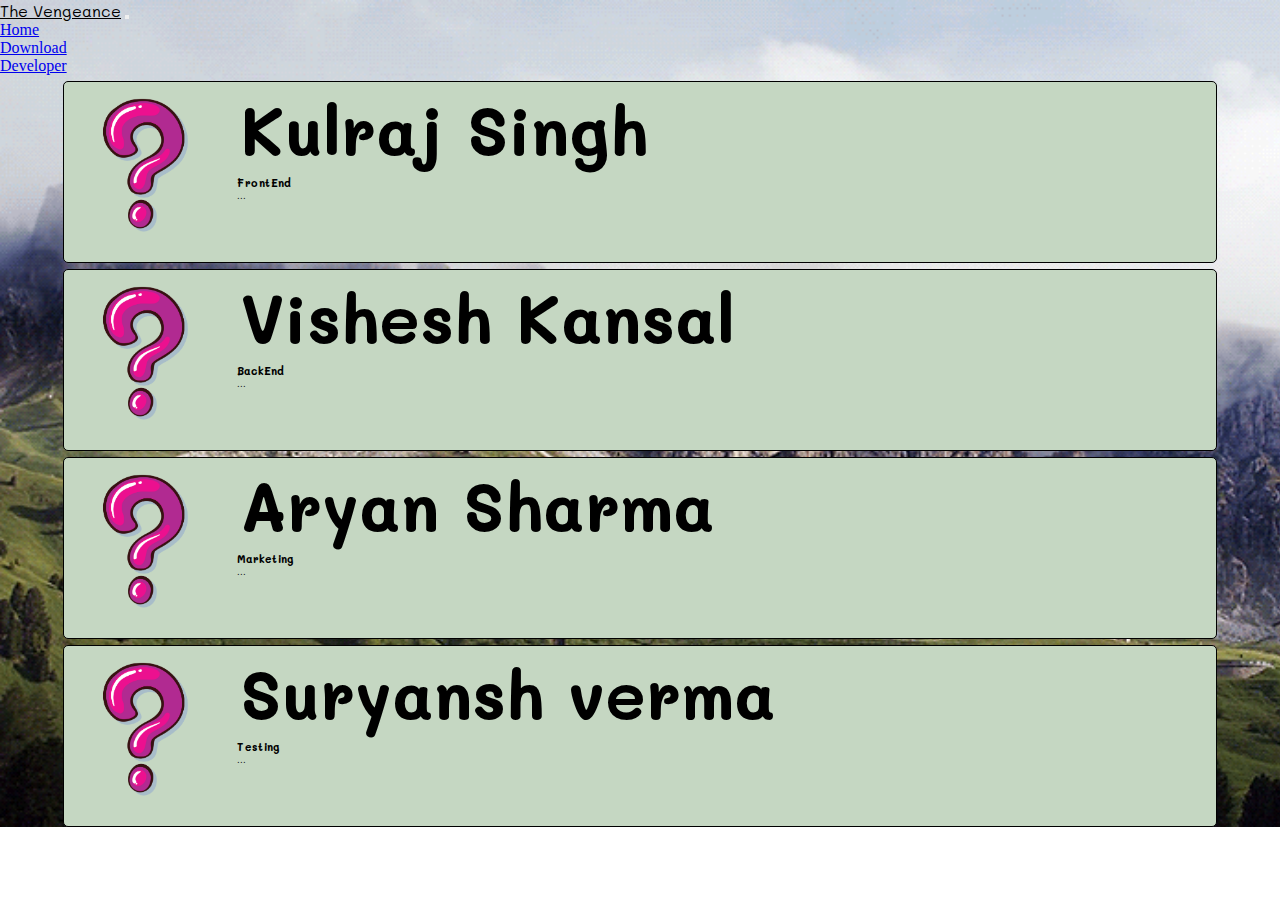
<file: about.html>
<!DOCTYPE html>
<html lang="en">
<head>
    <meta charset="UTF-8">
    <meta http-equiv="X-UA-Compatible" content="IE=edge">
    <meta name="viewport" content="width=device-width, initial-scale=1.0">
    <link href="https://cdn.jsdelivr.net/npm/bootstrap@5.2.0/dist/css/bootstrap.min.css" rel="stylesheet" integrity="sha384-gH2yIJqKdNHPEq0n4Mqa/HGKIhSkIHeL5AyhkYV8i59U5AR6csBvApHHNl/vI1Bx" crossorigin="anonymous">
    <link rel="preconnect" href="https://fonts.googleapis.com">
<link rel="preconnect" href="https://fonts.gstatic.com" crossorigin>
<link href="https://fonts.googleapis.com/css2?family=Mali:wght@300&family=Special+Elite&display=swap" rel="stylesheet">
    <link rel="stylesheet" href="style1.css">
    <title>The Vengeance|Developer</title>
</head>
<body>
    <nav class="navbar navbar-expand-lg bg-light">
        <div class="container-fluid">
          <a class="navbar-brand title" href="#">The Vengeance</a>
          <button class="navbar-toggler" type="button" data-bs-toggle="collapse" data-bs-target="#navbarNav" aria-controls="navbarNav" aria-expanded="false" aria-label="Toggle navigation">
            <span class="navbar-toggler-icon"></span>
          </button>
          <div class="collapse navbar-collapse" id="navbarNav">
            <ul class="navbar-nav">
              <li class="nav-item">
                <a class="nav-link" aria-current="page" href="home.html">Home</a>
              </li>
              <li class="nav-item">
                <a class="nav-link" href="index.html">Download</a>
              </li>
              <li class="nav-item">
                <a class="nav-link active" href="about.html">Developer</a>
              </li>
            </ul>
          </div>
        </div>
      </nav>
      <div></div>
      <div class="data">
        <div class="i"><img src="img/question.png" alt="Hello"></div>
        <div class="name"><h3>Kulraj Singh</h3>
          <h6>FrontEnd</h6>
          <p>...</p></div>
   </div>
      <div class="data">
           <div class="i"><img src="img/question.png" alt="Hello"></div>
           <div class="name"><h3>Vishesh Kansal</h3>
            <h6>BackEnd</h6>
          <p>...</p></div>
      </div>
      <div class="data">
        <div class="i"><img src="img/question.png" alt="Hello"></div>
        <div class="name"><h3>Aryan Sharma</h3>
          <h6>Marketing</h6>
          <p>...</p></div>
   </div>
   <div class="data">
    <div class="i"><img src="img/question.png" alt="Hello"></div>
    <div class="name"><h3>Suryansh verma</h3>
      <h6>Testing</h6>
      <p>...</p></div>
</div>
      <script src="https://cdn.jsdelivr.net/npm/bootstrap@5.2.0/dist/js/bootstrap.bundle.min.js" integrity="sha384-A3rJD856KowSb7dwlZdYEkO39Gagi7vIsF0jrRAoQmDKKtQBHUuLZ9AsSv4jD4Xa" crossorigin="anonymous"></script>
</body>
</html>
</file>
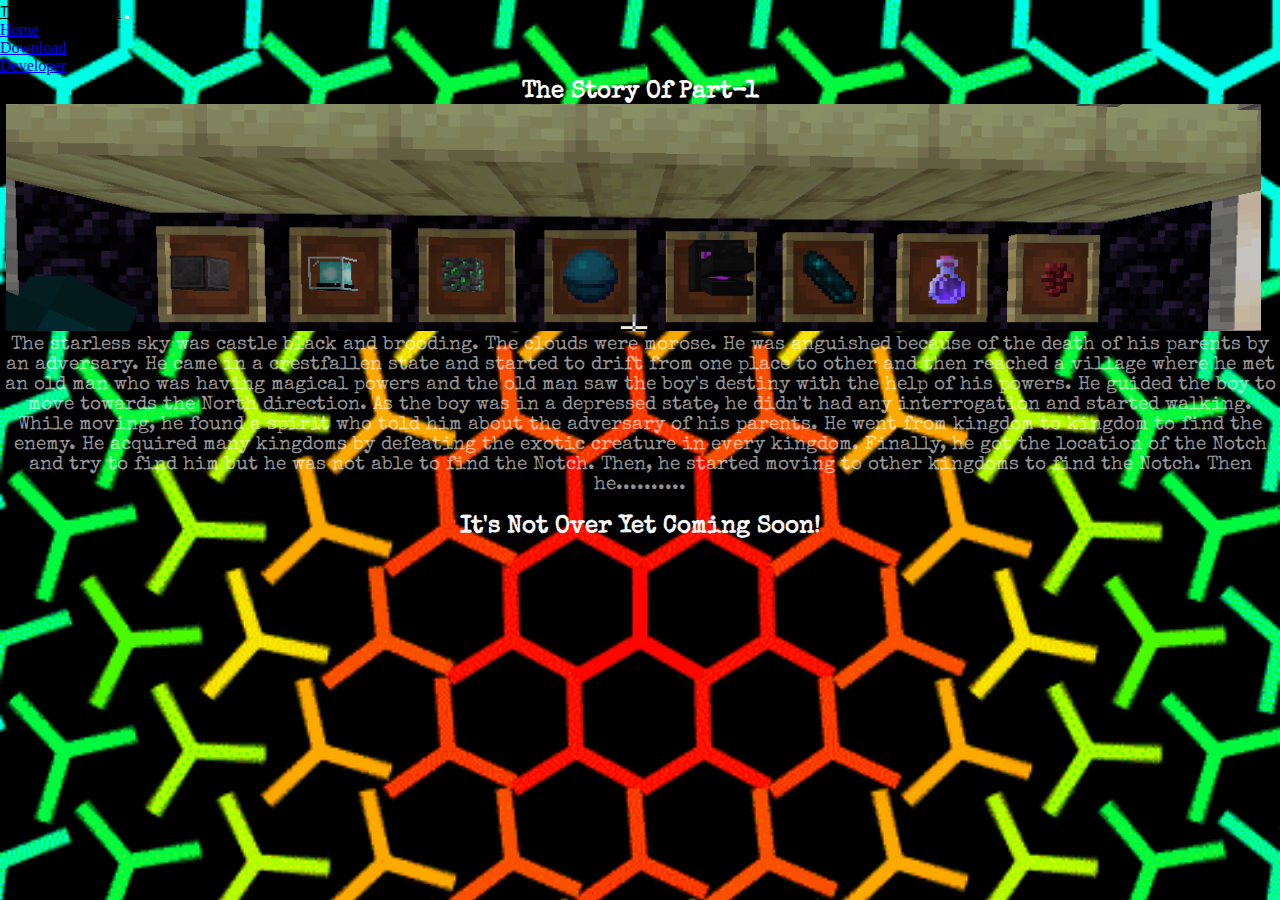
<file: home.html>
<!DOCTYPE html>
<html lang="en">
<head>
    <meta charset="UTF-8">
    <meta http-equiv="X-UA-Compatible" content="IE=edge">
    <meta name="viewport" content="width=device-width, initial-scale=1.0">
    <link href="https://cdn.jsdelivr.net/npm/bootstrap@5.2.0/dist/css/bootstrap.min.css" rel="stylesheet" integrity="sha384-gH2yIJqKdNHPEq0n4Mqa/HGKIhSkIHeL5AyhkYV8i59U5AR6csBvApHHNl/vI1Bx" crossorigin="anonymous">
    <link rel="preconnect" href="https://fonts.googleapis.com">
<link rel="preconnect" href="https://fonts.gstatic.com" crossorigin>
<link href="https://fonts.googleapis.com/css2?family=Mali:wght@300&family=Special+Elite&display=swap" rel="stylesheet">
    <link rel="stylesheet" href="style2.css">
    <title>The Vengeance|Home</title>
</head>
<body>
    <nav class="navbar navbar-expand-lg bg-light">
        <div class="container-fluid">
          <a class="navbar-brand title" href="#">The Vengeance</a>
          <button class="navbar-toggler" type="button" data-bs-toggle="collapse" data-bs-target="#navbarNav" aria-controls="navbarNav" aria-expanded="false" aria-label="Toggle navigation">
            <span class="navbar-toggler-icon"></span>
          </button>
          <div class="collapse navbar-collapse" id="navbarNav">
            <ul class="navbar-nav">
              <li class="nav-item">
                <a class="nav-link active" aria-current="page" href="home.html">Home</a>
              </li>
              <li class="nav-item">
                <a class="nav-link" href="index.html">Download</a>
              </li>
              <li class="nav-item">
                <a class="nav-link" href="about.html">Developer</a>
              </li>
            </ul>
          </div>
        </div>
      </nav>
      <h2>The Story Of Part-1</h2>
      <img src="img/Nine_Realms.png" alt="" style="width: 98vw; margin-left: .5vw;">
      <p style="text-align: center; font-size: larger;">The starless sky was castle black and brooding. The clouds were morose. He was anguished because of the death of his parents by an adversary. He came in a crestfallen state and started to drift from one place to other and then reached a village where he met an old man who was having magical powers and the old man saw the boy's destiny with the help of his powers. He guided the boy to move towards the North direction. As the boy was in a depressed state, he didn't had any interrogation and started walking. While moving, he found a spirit who told him about the adversary of his parents. He went from kingdom to kingdom to find the enemy. He acquired many kingdoms by defeating the exotic creature in every kingdom. Finally, he got the location of the Notch and try to find him but he was not able to find the Notch. Then, he started moving to other kingdoms to find the Notch. Then he..........</p>
      <h2 class="part2">It's Not Over Yet Coming Soon!</h2>
    <script src="https://cdn.jsdelivr.net/npm/bootstrap@5.2.0/dist/js/bootstrap.bundle.min.js" integrity="sha384-A3rJD856KowSb7dwlZdYEkO39Gagi7vIsF0jrRAoQmDKKtQBHUuLZ9AsSv4jD4Xa" crossorigin="anonymous"></script>
</body>
</html>
</file>
<file: style1.css>
*{
    margin: 0;
    padding: 0;
}

.navbar{
    border-radius: 4px;
}
body{
    background-image: url(img/background1.gif);
    background-repeat: no-repeat;
    background-size: cover;
}

h2{
    font-family: 'Special Elite', cursive;
    color: green ;
    text-align: center;
    margin-top: 5px;
}

.title{
    text-align: center;
    color: black;
    font-family: 'Mali', cursive;
}

h3{
    color: black;
    font-size: 7.5vh;
    margin: 3px;
}


.i{
    float: left;
}

img{
    height: 18vh;
    border-radius: 15px;
}

.name{
    width: 85%;
    float: right;
    font-family: 'Mali', cursive;
}

p{
    font-size: xx-small;
}

.data{
    margin-left: auto;
    margin-right: auto;
    margin-top: 6px;
    width: 90vw;
    height: 20vh;
    border: 0.2px solid black;
    border-radius: 5px;
    display: block;
    background-color: #c5d7c2;;
}
</file>
<file: style2.css>
*{
    margin: 0;
    padding: 0;
}

.navbar{
    border-radius: 4px;
}
body{
    background-image: url(img/background2.gif);
    background-repeat: no-repeat;
    background-size: cover;
}

h2{
    color: white;
    margin-top: 5px;
    text-align: center;
    font-family: 'Special Elite', cursive;
}

p{
    color: rgba(255, 255, 255, 0.595);
    font-family: 'Special Elite', cursive;
}

.title{
    text-align: center;
    color: black;
    font-family: 'Mali', cursive;
}

.part2{
    margin-top: 20px;
   color: whitesmoke;
   font-family: 'Special Elite', cursive;
   text-align: center;
}
</file>
